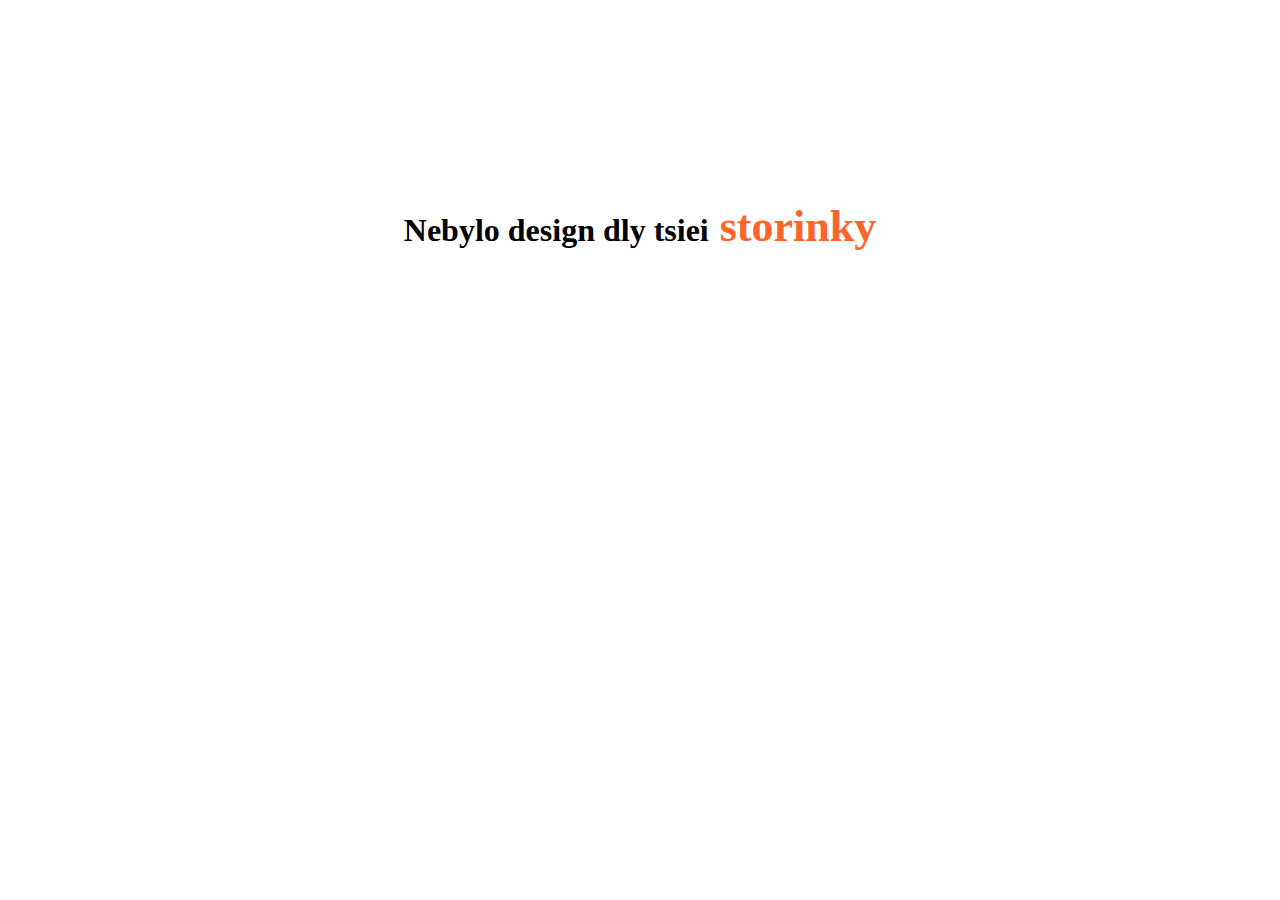
<file: collections.html>
<!DOCTYPE html>
<html lang="en">

<head>
	<meta charset="UTF-8" />
	<meta http-equiv="X-UA-Compatible" content="IE=edge" />
	<meta name="viewport" content="width=device-width, initial-scale=1.0" />
	<title>Gulp Starter Project my LemonSchool</title>
	<link rel="preconnect" href="https://fonts.googleapis.com">
	<link rel="preconnect" href="https://fonts.gstatic.com" crossorigin>
	<link href="https://fonts.googleapis.com/css2?family=Poppins:wght@400;500;700&display=swap" rel="stylesheet">
	<link href="https://fonts.googleapis.com/icon?family=Material+Icons" rel="stylesheet">
	<link rel="stylesheet" href="./css/main.css" />
</head>

<body>
    
	<h1 style="text-align: center;  padding-top: 200px; " class="title">Nebylo design dly tsiei<span class="span"> storinky</span></h1>
	
	
	<script>

	</script>
</body>

</html>
</file>
<file: css/main.css>
html,
*,
*:before,
*:after {
  box-sizing: border-box;
}

html {
  line-height: 1.15;
  -webkit-text-size-adjust: 100%;
}

* {
  outline: 0;
}

main {
  display: block;
}

h1 {
  font-size: 2em;
  margin: 0;
}

hr {
  box-sizing: content-box;
  height: 0;
  overflow: visible;
}

pre {
  font-family: monospace, monospace;
  font-size: 1em;
}

button,
input,
optgroup,
select,
textarea {
  font-family: inherit;
  font-size: 100%;
  line-height: 1.15;
  margin: 0;
  outline: none;
}

button,
input {
  overflow: visible;
}

button,
[type=button],
[type=reset],
[type=submit] {
  -webkit-appearance: button;
}

button::-moz-focus-inner,
[type=button]::-moz-focus-inner,
[type=reset]::-moz-focus-inner,
[type=submit]::-moz-focus-inner {
  border-style: none;
  padding: 0;
}

button {
  border: 0;
  outline: 0;
}

textarea {
  overflow: auto;
}

[type=checkbox],
[type=radio] {
  box-sizing: border-box;
  padding: 0;
}

[type=number]::-webkit-inner-spin-button,
[type=number]::-webkit-outer-spin-button {
  height: auto;
}

[type=search] {
  -webkit-appearance: textfield;
  outline-offset: -2px;
}

[type=search]::-webkit-search-decoration {
  -webkit-appearance: none;
}

::-webkit-file-upload-button {
  -webkit-appearance: button;
  font: inherit;
}

[hidden] {
  display: none;
}

img {
  max-width: 100%;
  display: inline-block;
  vertical-align: top;
  border-style: none;
}

a {
  text-decoration: none;
}
a:hover {
  text-decoration: none;
}

label {
  margin-bottom: 0;
}

li {
  list-style: none;
}

ul {
  margin: 0;
  padding: 0;
}

body {
  margin: 0;
}

:root {
  --ff: "Cal Sans";
  --ff-second:"Poppins";
  --span:#FF6428;
  --p-color:#666666;
  --f-grey: #121212;
  --transition: .2s all ease-in-out;
  --c-text-white: #fff;
  --c-border: #eee;
}

html, body {
  width: 100%;
  max-width: 100%;
  overflow-x: hidden;
}

body {
  font-family: var(--ff);
  display: grid;
  grid-template-rows: auto 1fr auto;
}

.container {
  max-width: 1200px;
  margin-inline: auto;
  overflow-x: hidden;
}
@media (max-width: 992px) {
  .container {
    padding-left: 20px;
  }
}

.main {
  padding: 20px;
}

.span {
  font-family: Cal Sans;
  font-size: 44px;
  font-weight: 600;
  line-height: 53px;
  letter-spacing: 0%;
  color: var(--span);
}

.span-main {
  font-family: Cal Sans;
  font-size: 56px;
  font-weight: 600;
  line-height: 67px;
  letter-spacing: 0%;
  text-align: left;
  color: var(--span);
}
@media (max-width: 768px) {
  .span-main {
    font-size: 46px;
  }
}

*::-webkit-scrollbar {
  width: 10px;
  height: 10px;
  background-color: rgba(255, 255, 255, 0);
}

* ::-webkit-scrollbar-thumb {
  border-radius: 5px;
  background-color: #d1d1d1;
}

.row {
  display: flex;
  flex-wrap: wrap;
  width: calc(100% + 20px);
  margin-left: -10px;
}

.col-5 {
  width: 20%;
  padding: 0 10px 10px;
}
@media (max-width: 576px) {
  .col-5 {
    width: 100%;
  }
}

.col-4 {
  width: 25%;
  padding: 0 10px 10px;
}
@media (max-width: 576px) {
  .col-4 {
    width: 100%;
  }
}

.col-3 {
  width: 33.33%;
  padding: 0 10px 10px;
}
@media (max-width: 576px) {
  .col-3 {
    width: 100%;
  }
}

.col-25 {
  width: 40%;
  padding: 0 10px 10px;
}
@media (max-width: 576px) {
  .col-25 {
    width: 100%;
  }
}

.col-2 {
  width: 50%;
  padding: 0 10px 10px;
}
@media (max-width: 576px) {
  .col-2 {
    width: 100%;
  }
}

.col-2m {
  width: 50%;
  padding: 0 10px 10px;
}

.col-23 {
  width: 66.66%;
  padding: 0 10px 10px;
}
@media (max-width: 576px) {
  .col-23 {
    width: 100%;
  }
}

.col-1 {
  width: 100%;
  padding: 0 10px 10px;
}

/**
 * Owl Carousel v2.3.4
 * Copyright 2013-2018 David Deutsch
 * Licensed under: SEE LICENSE IN https://github.com/OwlCarousel2/OwlCarousel2/blob/master/LICENSE
 */
/*
 *  Owl Carousel - Core
 */
.owl-carousel {
  display: none;
  width: 100%;
  -webkit-tap-highlight-color: transparent;
  /* position relative and z-index fix webkit rendering fonts issue */
  position: relative;
  z-index: 1;
}

.owl-carousel .owl-stage {
  position: relative;
  -ms-touch-action: pan-Y;
  touch-action: manipulation;
  -moz-backface-visibility: hidden;
  /* fix firefox animation glitch */
}

.owl-carousel .owl-stage:after {
  content: ".";
  display: block;
  clear: both;
  visibility: hidden;
  line-height: 0;
  height: 0;
}

.owl-carousel .owl-stage-outer {
  position: relative;
  overflow: hidden;
  /* fix for flashing background */
  -webkit-transform: translate3d(0px, 0px, 0px);
}

.owl-carousel .owl-wrapper,
.owl-carousel .owl-item {
  -webkit-backface-visibility: hidden;
  -moz-backface-visibility: hidden;
  -ms-backface-visibility: hidden;
  -webkit-transform: translate3d(0, 0, 0);
  -moz-transform: translate3d(0, 0, 0);
  -ms-transform: translate3d(0, 0, 0);
}

.owl-carousel .owl-item {
  position: relative;
  min-height: 1px;
  float: left;
  -webkit-backface-visibility: hidden;
  -webkit-tap-highlight-color: transparent;
  -webkit-touch-callout: none;
}

.owl-carousel .owl-item img {
  display: block;
  width: 100%;
}

.owl-carousel .owl-nav.disabled,
.owl-carousel .owl-dots.disabled {
  display: none;
}

.owl-carousel .owl-nav .owl-prev,
.owl-carousel .owl-nav .owl-next,
.owl-carousel .owl-dot {
  cursor: pointer;
  -webkit-user-select: none;
  -khtml-user-select: none;
  -moz-user-select: none;
  -ms-user-select: none;
  user-select: none;
}

.owl-carousel .owl-nav button.owl-prev,
.owl-carousel .owl-nav button.owl-next,
.owl-carousel button.owl-dot {
  background: none;
  color: inherit;
  border: none;
  padding: 0 !important;
  font: inherit;
}

.owl-carousel.owl-loaded {
  display: block;
}

.owl-carousel.owl-loading {
  opacity: 0;
  display: block;
}

.owl-carousel.owl-hidden {
  opacity: 0;
}

.owl-carousel.owl-refresh .owl-item {
  visibility: hidden;
}

.owl-carousel.owl-drag .owl-item {
  -ms-touch-action: pan-y;
  touch-action: pan-y;
  -webkit-user-select: none;
  -moz-user-select: none;
  -ms-user-select: none;
  user-select: none;
}

.owl-carousel.owl-grab {
  cursor: move;
  cursor: grab;
}

.owl-carousel.owl-rtl {
  direction: rtl;
}

.owl-carousel.owl-rtl .owl-item {
  float: right;
}

/* No Js */
.no-js .owl-carousel {
  display: block;
}

/*
 *  Owl Carousel - Animate Plugin
 */
.owl-carousel .animated {
  animation-duration: 1000ms;
  animation-fill-mode: both;
}

.owl-carousel .owl-animated-in {
  z-index: 0;
}

.owl-carousel .owl-animated-out {
  z-index: 1;
}

.owl-carousel .fadeOut {
  animation-name: fadeOut;
}

@keyframes fadeOut {
  0% {
    opacity: 1;
  }
  100% {
    opacity: 0;
  }
}
/*
 * 	Owl Carousel - Auto Height Plugin
 */
.owl-height {
  transition: height 500ms ease-in-out;
}

/*
 * 	Owl Carousel - Lazy Load Plugin
 */
.owl-carousel .owl-item {
  /**
            This is introduced due to a bug in IE11 where lazy loading combined with autoheight plugin causes a wrong
            calculation of the height of the owl-item that breaks page layouts
         */
}

.owl-carousel .owl-item .owl-lazy {
  opacity: 0;
  transition: opacity 400ms ease;
}

.owl-carousel .owl-item .owl-lazy[src^=""], .owl-carousel .owl-item .owl-lazy:not([src]) {
  max-height: 0;
}

.owl-carousel .owl-item img.owl-lazy {
  transform-style: preserve-3d;
}

/*
 * 	Owl Carousel - Video Plugin
 */
.owl-carousel .owl-video-wrapper {
  position: relative;
  height: 100%;
  background: #000;
}

.owl-carousel .owl-video-play-icon {
  position: absolute;
  height: 80px;
  width: 80px;
  left: 50%;
  top: 50%;
  margin-left: -40px;
  margin-top: -40px;
  background: url("owl.video.play.png") no-repeat;
  cursor: pointer;
  z-index: 1;
  -webkit-backface-visibility: hidden;
  transition: transform 100ms ease;
}

.owl-carousel .owl-video-play-icon:hover {
  -ms-transform: scale(1.3, 1.3);
  transform: scale(1.3, 1.3);
}

.owl-carousel .owl-video-playing .owl-video-tn,
.owl-carousel .owl-video-playing .owl-video-play-icon {
  display: none;
}

.owl-carousel .owl-video-tn {
  opacity: 0;
  height: 100%;
  background-position: center center;
  background-repeat: no-repeat;
  background-size: contain;
  transition: opacity 400ms ease;
}

.owl-carousel .owl-video-frame {
  position: relative;
  z-index: 1;
  height: 100%;
  width: 100%;
}

/**
 * Owl Carousel v2.3.4
 * Copyright 2013-2018 David Deutsch
 * Licensed under: SEE LICENSE IN https://github.com/OwlCarousel2/OwlCarousel2/blob/master/LICENSE
 */
/*
 * 	Default theme - Owl Carousel CSS File
 */
.owl-theme .owl-nav {
  margin-top: 10px;
  text-align: center;
  -webkit-tap-highlight-color: transparent;
}

.owl-theme .owl-nav [class*=owl-] {
  color: #FFF;
  font-size: 14px;
  margin: 5px;
  padding: 4px 7px;
  display: inline-block;
  cursor: pointer;
  border-radius: 3px;
}

.owl-theme .owl-nav [class*=owl-]:hover {
  background: #869791;
  color: #FFF;
  text-decoration: none;
}

.owl-theme .owl-nav .disabled {
  opacity: 0.5;
  cursor: default;
}

.owl-theme .owl-nav.disabled + .owl-dots {
  margin-top: 10px;
}

.owl-theme .owl-dots {
  text-align: center;
  display: flex;
  align-items: center;
  justify-content: flex-end;
  -webkit-tap-highlight-color: transparent;
}
@media (max-width: 1200px) {
  .owl-theme .owl-dots {
    justify-content: center;
  }
}
@media (max-width: 768px) {
  .owl-theme .owl-dots {
    justify-content: flex-start;
  }
}

.owl-theme .owl-dots .owl-dot {
  display: inline-block;
  zoom: 1;
  *display: inline;
}

.owl-theme .owl-dots .owl-dot span {
  width: 10px;
  height: 10px;
  margin: 5px 7px;
  background: #D6D6D6;
  display: block;
  -webkit-backface-visibility: visible;
  transition: opacity 200ms ease;
  transform: rotate(-90deg);
  border-radius: 20px;
  height: 10px;
  width: 16px;
  transform: rotate(-90deg);
  background: rgb(196, 196, 196);
}

.owl-theme .owl-dots .owl-dot.active span, .owl-theme .owl-dots .owl-dot:hover span {
  transition: var(--transition);
  background: rgb(255, 100, 40);
}

.header {
  display: flex;
  align-items: center;
  justify-content: flex-start;
  position: relative;
  padding: 20px;
  min-height: 150px;
  padding: 20px;
}
@media (max-width: 992px) {
  .header {
    display: flex;
    justify-content: space-between;
  }
}
@media (max-width: 768px) {
  .header {
    justify-content: flex-start;
  }
}
.header__logo {
  display: flex;
  align-items: center;
  gap: 10px;
  color: rgb(18, 18, 18);
  font-family: Cal Sans;
  font-size: 24px;
  font-weight: 600;
  line-height: 29px;
  letter-spacing: 0%;
  text-align: left;
}
.header__rhtytm {
  color: rgb(18, 18, 18);
  font-family: Cal Sans;
  font-size: 24px;
  font-weight: 600;
  line-height: 29px;
  letter-spacing: 0%;
  text-align: left;
}
.header__backdrop {
  background: rgba(248, 0, 0, 0.785);
  position: fixed;
  width: 100%;
  height: 100%;
  left: 0;
  top: 0;
  z-index: 1;
  transform: translateX(120%);
  display: none;
  transition: var(--transition);
}
@media (max-width: 992px) {
  .header__backdrop {
    display: block;
  }
}
.header__backdrop._active {
  opacity: 1;
  transform: translateX(0);
}
.header__ul {
  display: flex;
  align-items: center;
  gap: 20px;
  margin-left: 70px;
  z-index: 9;
}
@media (max-width: 992px) {
  .header__ul {
    z-index: 9;
    position: fixed;
    width: 80%;
    height: 100%;
    flex-direction: column;
    left: 0;
    top: 0;
    background: var(--c-primary);
    align-items: center;
    justify-content: center;
    transform: translateX(-120%);
    transition: var(--transition);
  }
}
.header__ul._active {
  transform: translateX(0);
}
.header__ul .icon-close {
  position: absolute;
  top: 40px;
  right: 40px;
  color: var(--c-text-white);
}
.header__a {
  color: rgba(18, 18, 18, 0.4);
  font-family: Poppins;
  font-size: 16px;
  font-weight: 500;
  line-height: 24px;
  letter-spacing: 0%;
  text-align: left;
}
.header__a:hover {
  color: rgb(255, 100, 40);
  transition: var(--transition);
}
@media (max-width: 992px) {
  .header__a {
    color: var(--c-text-white);
  }
}

.icon-menu,
.icon-close {
  cursor: pointer;
  display: none;
}
@media (max-width: 992px) {
  .icon-menu,
  .icon-close {
    display: inline-block;
    margin-left: 40px;
    align-items: center;
  }
}

.footer {
  padding-top: 100px;
  display: flex;
  align-items: center;
  justify-content: space-between;
  padding-bottom: 50px;
}
@media (max-width: 1200px) {
  .footer {
    padding: 20px;
  }
}
@media (max-width: 992px) {
  .footer {
    align-items: flex-start;
    justify-content: flex-start;
  }
}
@media (max-width: 576px) {
  .footer {
    flex-direction: column;
  }
}
@media (max-width: 992px) {
  .footer__aside {
    padding-right: 40px;
    padding-bottom: 20px;
  }
}
.footer__header {
  display: flex;
  align-items: center;
  gap: 24px;
}
.footer__item {
  margin-top: 28px;
}
.footer__icon {
  margin-top: 20px;
  width: 250px;
}
.footer__link {
  margin-bottom: 162px;
  color: rgb(102, 102, 102);
  font-family: Poppins;
  font-size: 16px;
  font-weight: 400;
  line-height: 160%;
  letter-spacing: 0%;
  text-align: left;
}
.footer__link:hover {
  color: rgb(255, 100, 40);
  transition: var(--transition);
}
.footer__nav {
  display: flex;
  gap: 126px;
}
@media (max-width: 992px) {
  .footer__nav {
    display: grid;
    grid-template-columns: 1fr 1fr;
    column-gap: 0px;
  }
}
@media (max-width: 576px) {
  .footer__nav {
    grid-template-columns: 1fr;
    margin-top: 20px;
  }
}
.footer__img {
  display: flex;
  align-self: center;
}
.footer__links {
  display: flex;
  gap: 40px;
}
@media (max-width: 1200px) {
  .footer__links {
    padding-right: 40px;
  }
}

.template {
  padding: 20px;
  display: grid;
  gap: 20px;
}
.template img {
  border: 1px solid #eee;
  padding: 5px;
  max-width: 400px;
  border-radius: 16px;
}

.main {
  display: flex;
  align-items: end;
}
@media (max-width: 992px) {
  .main {
    justify-content: flex-start;
  }
}
.main__title {
  max-width: 469px;
  margin-top: 80px;
  font-family: Cal Sans;
  font-size: 56px;
  font-weight: 600;
  line-height: 67px;
  letter-spacing: 0%;
  text-align: left;
}
@media (max-width: 1200px) {
  .main__title {
    margin-top: 20px;
  }
}
@media (max-width: 992px) {
  .main__title {
    font-size: 50px;
  }
}
@media (max-width: 576px) {
  .main__title {
    max-width: 380px;
  }
}
.main__desc {
  max-width: 398px;
  color: var(--p-color);
  font-family: var(--ff-second);
  font-size: 16px;
  font-weight: 500;
  line-height: 24px;
  letter-spacing: 0%;
  text-align: left;
}
@media (max-width: 992px) {
  .main__desc {
    max-width: 320px;
  }
}
.main__btn {
  display: flex;
  align-items: center;
  gap: 40px;
}
.main__app {
  border-radius: 40px;
  padding: 18px 48px;
  background: rgb(255, 100, 40);
  color: var(--c-text-white);
  font-family: var(--ff-second);
  font-size: 16px;
  font-weight: 600;
  line-height: 24px;
  letter-spacing: 0%;
  text-align: left;
  text-transform: uppercase;
  text-decoration: none;
  display: inline-block;
  transition: all 0.4s ease 0s;
}
.main__app:hover {
  text-shadow: 0px 0px 6px rgb(255, 255, 255);
  -webkit-box-shadow: 0px 5px 40px -10px rgba(0, 0, 0, 0.57);
  -moz-box-shadow: 0px 5px 40px -10px rgba(0, 0, 0, 0.57);
  transition: all 0.4s ease 0s;
}
.main__apps {
  display: flex;
  align-items: center;
  gap: 27px;
}
@media (max-width: 992px) {
  .main__img {
    display: none;
  }
}
.main__img2 {
  display: none;
}
@media (max-width: 992px) {
  .main__img2 {
    display: none;
  }
}

.test {
  position: absolute;
  top: 0;
  right: 0;
  height: 586px;
  width: 672px;
}
@media (max-width: 1200px) {
  .test {
    width: 463px;
    height: 450px;
  }
}

.test1 {
  background-color: red;
}

.about {
  background-color: red;
  padding-top: 100px;
}
.about__title {
  text-align: center;
  font-family: var(--ff);
  font-size: 44px;
  font-weight: 600;
  line-height: 53px;
  letter-spacing: 0%;
}
.about__article {
  display: flex;
  flex-direction: column;
  align-items: center;
}
.about__box {
  width: 72px;
  border-radius: 20px;
  background: rgb(38, 38, 38);
}
.about__img {
  padding: 20px;
}
.about__name {
  color: rgb(255, 255, 255);
  font-family: Poppins;
  font-size: 18px;
  font-weight: 600;
  line-height: 27px;
  letter-spacing: 8%;
  text-align: left;
  text-transform: uppercase;
}
.about__desc {
  color: rgb(102, 102, 102);
  font-family: var(--ff-second);
  font-size: 14px;
  font-weight: 400;
  line-height: 21px;
  letter-spacing: 0%;
  text-align: center;
  text-transform: capitalize;
}

.store {
  padding-top: 100px;
  margin: 0 auto;
}
.store__title {
  font-family: var(--ff);
  font-size: 44px;
  font-weight: 600;
  line-height: 53px;
  letter-spacing: 0%;
  text-align: center;
}
@media (max-width: 768px) {
  .store__title {
    text-align: left;
  }
}
.store__text {
  display: flex;
  justify-content: space-between;
}
@media (max-width: 1200px) {
  .store__text {
    padding: 0px 20px;
  }
}
@media (max-width: 576px) {
  .store__text {
    flex-direction: column;
  }
}
.store__new {
  color: rgb(18, 18, 18);
  font-family: var(--ff-second);
  font-size: 20px;
  font-weight: 600;
  line-height: 30px;
  letter-spacing: 8%;
  text-align: left;
}
@media (max-width: 576px) {
  .store__new {
    padding-top: 20px;
    font-size: 15px;
  }
}
.store__view {
  color: rgb(134, 134, 134);
  font-family: var(--ff-second);
  font-size: 20px;
  font-weight: 500;
  line-height: 30px;
  letter-spacing: 0%;
  text-align: left;
}
.store__view:hover {
  transition: var(--transition);
  text-decoration: underline;
}
@media (max-width: 576px) {
  .store__view {
    padding-top: 20px;
    font-size: 15px;
  }
}
.store__main {
  display: grid;
  grid-template-columns: 1fr 1fr 1fr;
  gap: 54px;
}
@media (max-width: 1200px) {
  .store__main {
    padding: 0px 20px;
  }
}
@media (max-width: 768px) {
  .store__main {
    display: grid;
    grid-template-columns: 1fr 1fr;
  }
}
@media (max-width: 576px) {
  .store__main {
    grid-template-columns: 1fr;
  }
}
.store__name {
  color: rgb(18, 18, 18);
  font-family: var(--ff-second);
  font-size: 16px;
  font-weight: 500;
  line-height: 24px;
  letter-spacing: 0%;
  text-align: left;
}
.store__name:hover {
  text-decoration: underline;
}
.store__price {
  color: rgb(102, 102, 102);
  font-family: var(--ff-second);
  font-size: 14px;
  font-weight: 400;
  line-height: 21px;
  letter-spacing: 0%;
  text-align: left;
}

.buy {
  display: flex;
  align-items: center;
  justify-content: center;
  padding-top: 100px;
}
@media (max-width: 1200px) {
  .buy {
    padding: 20px;
  }
}
@media (max-width: 768px) {
  .buy {
    flex-direction: column;
    align-items: flex-start;
  }
}
.buy__title {
  font-family: var(--ff);
  font-size: 48px;
  font-weight: 600;
  line-height: 140%;
  letter-spacing: 0%;
  text-align: left;
  max-width: 484px;
}
@media (max-width: 768px) {
  .buy__title {
    max-width: 400px;
  }
}
@media (max-width: 576px) {
  .buy__title {
    max-width: 300px;
  }
}
.buy__box {
  display: flex;
  gap: 25px;
  margin-top: 60px;
  align-items: center;
}
@media (max-width: 576px) {
  .buy__box {
    flex-direction: column;
    align-items: flex-start;
  }
}
.buy__circle {
  position: absolute;
  top: 100px;
  right: 50px;
  z-index: -1;
}
@media (max-width: 992px) {
  .buy__circle {
    right: 20px;
  }
}
@media (max-width: 768px) {
  .buy__circle {
    display: none;
  }
}
.buy__article {
  position: relative;
  display: flex;
  margin-bottom: 150px;
}
@media (max-width: 576px) {
  .buy__article {
    flex-direction: column;
    align-items: flex-start;
  }
}
.buy__img {
  width: 100%;
  height: 461px;
  margin-right: -100px;
}
@media (max-width: 576px) {
  .buy {
    margin-right: 0px;
  }
}
.buy__img2 {
  width: 100%;
  height: 461px;
  padding-top: 50px;
}

.brands {
  padding-top: 100px;
}
.brands__title {
  font-family: var(--ff);
  font-size: 44px;
  font-weight: 600;
  line-height: 53px;
  letter-spacing: 0%;
  text-align: center;
}
@media (max-width: 992px) {
  .brands__title {
    padding: 20px;
  }
}
@media (max-width: 768px) {
  .brands__title {
    padding: 40px;
    text-align: left;
    max-width: 300px;
  }
}
@media (max-width: 576px) {
  .brands__title {
    padding: 0px;
  }
}
.brands__main {
  padding-top: 75px;
  display: grid;
  align-items: center;
  row-gap: 110px;
  grid-template-columns: 1fr 1fr 1fr 1fr;
  column-gap: 170px;
}
@media (max-width: 1200px) {
  .brands__main {
    padding: 20px;
  }
}
@media (max-width: 992px) {
  .brands__main {
    grid-template-columns: 1fr 1fr 1fr;
  }
}
@media (max-width: 768px) {
  .brands__main {
    display: flex;
    flex-direction: column;
    align-items: flex-start;
  }
}
.brands__img {
  width: 150px;
}
@media (max-width: 1200px) {
  .cust {
    padding: 20px;
  }
}
.cust__img {
  width: 326px;
  height: 341px;
}
@media (max-width: 768px) {
  .cust__img {
    width: 220px;
    height: 200px;
  }
}
.cust__desc {
  color: var(--p-color);
  font-family: var(--ff-second);
  font-size: 24px;
  font-weight: 400;
  line-height: 160%;
  letter-spacing: 0%;
  text-align: left;
  max-width: 524px;
}
@media (max-width: 992px) {
  .cust__desc {
    max-width: 500px;
  }
}
@media (max-width: 768px) {
  .cust__desc {
    max-width: 400px;
  }
}
@media (max-width: 576px) {
  .cust__desc {
    max-width: 300px;
  }
}
.cust__name {
  color: var(--f-grey);
  font-family: var(--ff-second);
  font-size: 24px;
  font-weight: 600;
  line-height: 160%;
  letter-spacing: 0%;
  text-align: left;
}
.cust__job {
  color: rgb(134, 134, 134);
  font-family: var(--ff-second);
  font-size: 18px;
  font-weight: 500;
  line-height: 160%;
  letter-spacing: 8%;
  text-align: left;
}

.item {
  display: flex;
  align-items: flex-start;
  gap: 56px;
}
@media (max-width: 768px) {
  .item {
    flex-direction: column;
  }
}

@media (max-width: 1200px) {
  .categories {
    padding: 20px;
  }
}
.categories__title {
  font-family: var(--ff);
  font-size: 44px;
  font-weight: 600;
  line-height: 53px;
  letter-spacing: 0%;
  text-align: center;
  padding-bottom: 80px;
}
@media (max-width: 768px) {
  .categories__title {
    text-align: left;
    max-width: 300px;
  }
}
.categories__main {
  display: flex;
  gap: 100px;
}
@media (max-width: 992px) {
  .categories__main {
    flex-wrap: wrap;
  }
}
@media (max-width: 576px) {
  .categories__main {
    flex-direction: column;
    align-items: flex-start;
  }
}
.categories__gitar {
  width: 220px;
  height: 280px;
}
.categories__name {
  position: absolute;
  top: 200px;
  left: 65px;
  z-index: 11;
  color: #Fff;
  font-family: var(--ff-second);
  font-size: 20px;
  font-weight: 600;
  line-height: 30px;
  letter-spacing: 0%;
  text-align: center;
}
.categories__img {
  position: relative;
  width: 220px;
  height: 280px;
}
.categories__img :hover {
  transition: all 0.3s ease 0s;
  transform: scale(1.01);
  animation-direction: alternate;
}

.test1 {
  background-color: red;
}
.test1__title {
  color: red;
}
@font-face {
  font-family: "Roboto";
  font-style: italic;
  font-weight: 100;
  font-display: swap;
  src: url("fonts/calsans-semiBold.ttf") format("woff2");
}
/*# sourceMappingURL=[data-uri] */
</file>
